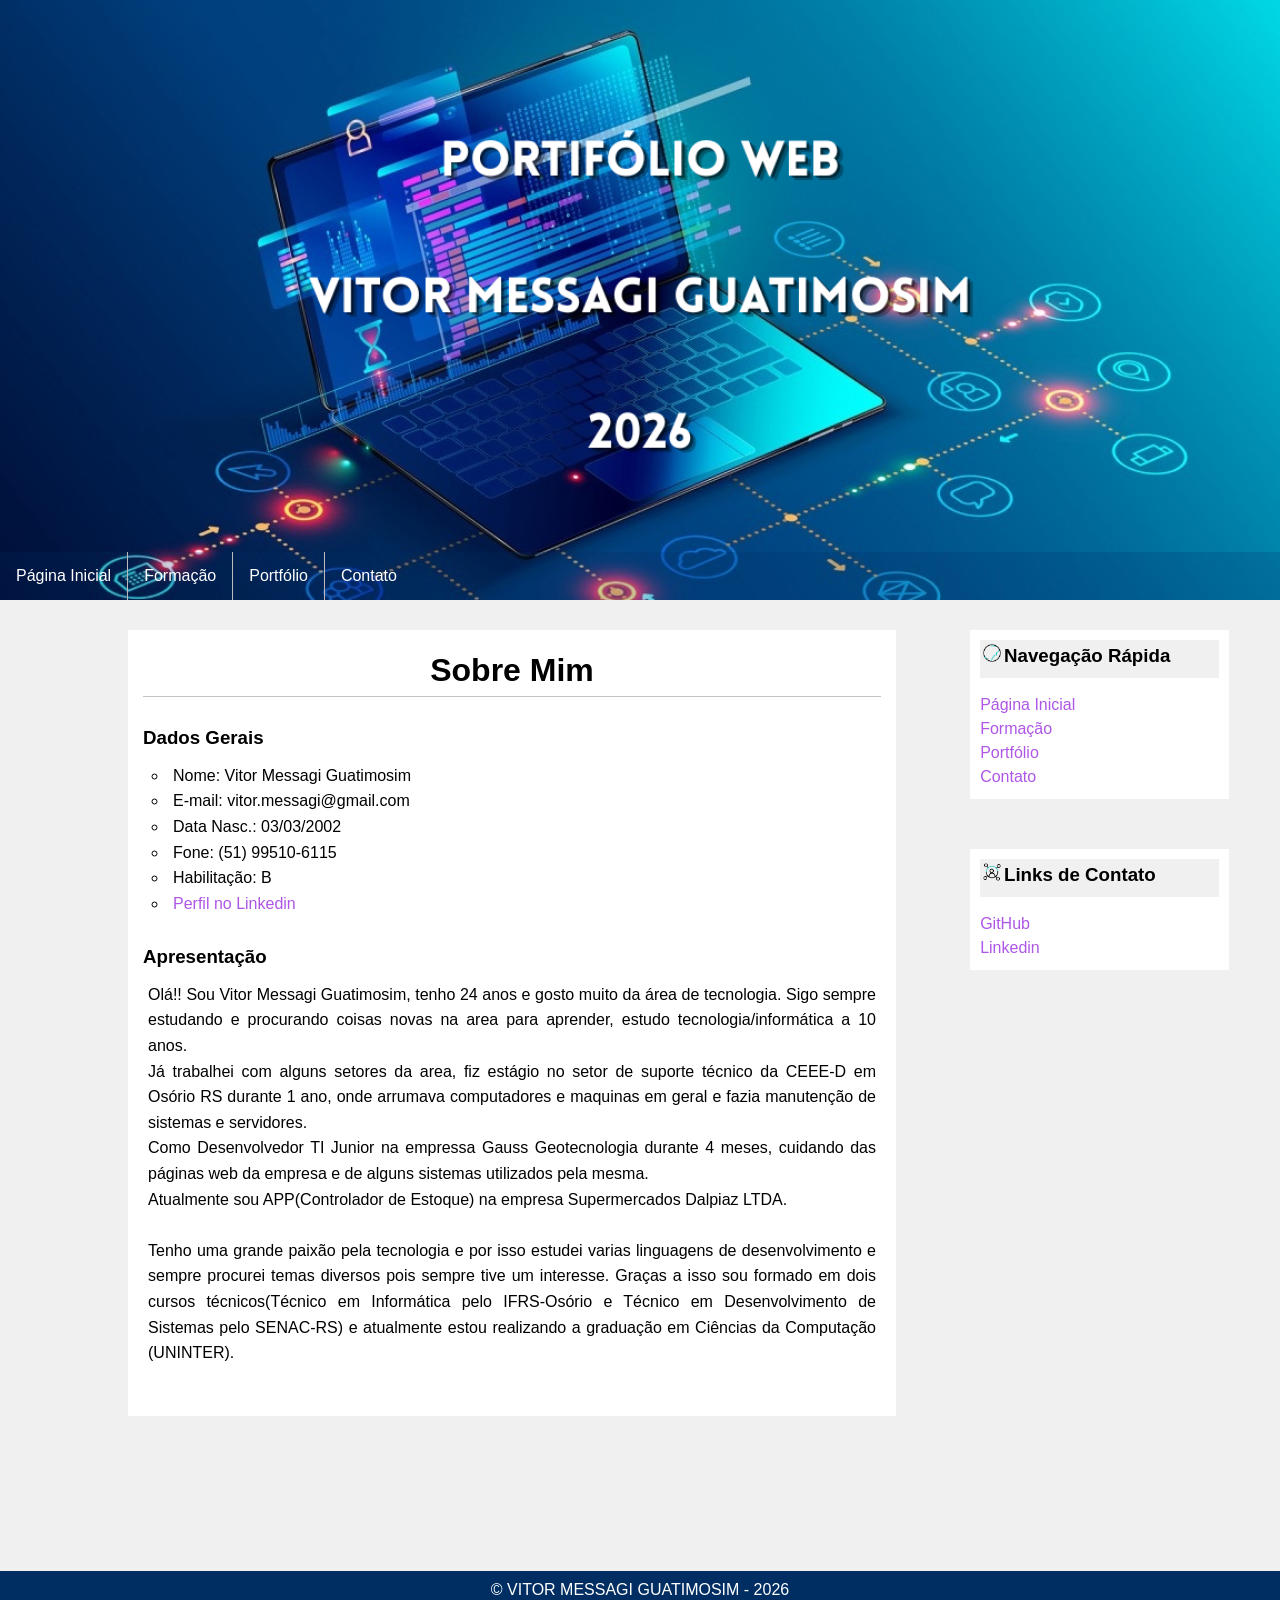
<file: index.html>
<!DOCTYPE html>
<html lang="pt-br">
<head>
    <meta charset="UTF-8">
    <meta name="viewport" content="width=device-width, initial-scale=1.0">
    <title>Portfolio WEB</title>

    <link rel="stylesheet" href="Css/style.css">    
    <script src="Js/script.js"></script>
</head>
<body id="topo" onscroll="desceu()">
    <header>
        <div class="header-content">
            <div class="navbar">
                <ul>
                    <li class="dropdown">
                        <a href="index.html">Página Inicial</a>
                        <div class="dropdown-content">
                            <a href="index.html#sobre-mim-text">Sobre Mim</a>
                        </div>
                    </li>
                    <li class="dropdown">
                        <a href="formacao.html">Formação</a>
                        <div class="dropdown-content">
                            <a href="formacao.html#formacao-text">Formação Acadêmica</a>
                            <a href="formacao.html#conhecimentos-text">Conhecimentos</a>
                            <a href="formacao.html#curso-extra-text">Cursos Extras</a>
                        </div>
                    </li>
                    <li class="dropdown">
                        <a href="portfolio.html">Portfólio</a>
                        <div class="dropdown-content">
                            <a href="portfolio.html#web-text">Desenvolvimento WEB</a>
                            <a href="portfolio.html#arduino-text">Arduino</a>
                            <a href="portfolio.html#java-text">Desenvolvimento Java</a>
                            <a href="portfolio.html#python-text">Desenvolvimento Pyhton</a>
                        </div>
                    </li>
                    <li class="dropdown">
                        <a href="contato.html">Contato</a>
                        <div class="dropdown-content">
                            <a href="contato.html#form-text">Entre em Contato</a>
                        </div>
                    </li>
                </ul>
            </div>
        </div>
    </header>

    <div class="volta-topo">
        <a href="#topo" id="botao-volta"><img src="Images/Icons/seta-semfundo.png" title="Voltar ao Topo" id="volta-img"></a>
    </div>

    <div class="page-wrapper">
        <div class="content">
            <div class="content-text"> 
                <h1>Sobre Mim</h1>        
                <div>
                    <br><h3>Dados Gerais</h3>
                    <ul>
                        <li><p>Nome: Vitor Messagi Guatimosim</p></li>
                        <li><p>E-mail: vitor.messagi@gmail.com</p></li>
                        <li><p>Data Nasc.: 03/03/2002</p></li>
                        <li><p>Fone: (51) 99510-6115</p></li>
                        <li><p>Habilitação: B</p></li>
                        <li><p><a href="https://www.linkedin.com/in/vitor-messagi-guatimosim/" target="_blank">Perfil no Linkedin</a></p></li>
                    </ul>

                    <br><h3 id="sobre-mim-text">Apresentação</h3>
                    <p>
                        Olá!! Sou Vitor Messagi Guatimosim, tenho 24 anos e gosto muito da área de tecnologia. Sigo sempre estudando e procurando coisas novas na area para aprender, estudo tecnologia/informática a 10 anos.
                        <br>Já trabalhei com alguns setores da area, fiz estágio no setor de suporte técnico da CEEE-D em Osório RS durante 1 ano, 
                        onde arrumava computadores e maquinas em geral e fazia manutenção de sistemas e servidores.
                        <br> Como Desenvolvedor TI Junior na empressa Gauss Geotecnologia durante 4 meses, cuidando das páginas web da empresa e de alguns sistemas utilizados pela mesma.
                        <br>Atualmente sou APP(Controlador de Estoque) na empresa Supermercados Dalpiaz LTDA.

                        <br><br>
                        Tenho uma grande paixão pela tecnologia e por isso estudei varias linguagens de desenvolvimento e sempre procurei temas diversos pois sempre tive um interesse.
                        Graças a isso sou formado em dois cursos técnicos(Técnico em Informática pelo IFRS-Osório e Técnico em Desenvolvimento de Sistemas pelo SENAC-RS) e 
                        atualmente estou realizando a graduação em Ciências da Computação (UNINTER).
                    </p>
                </div>
            </div>

            <div class="content-right">
                <div class="nav-rapida">
                    <div class="titulo-nav"><img src="Images/Icons/icon-navegacao.gif" class="icon-social"><h3>Navegação Rápida</h3></div>
                    <a href="index.html">Página Inicial</a><br>
                    <a href="formacao.html">Formação</a><br>
                    <a href="portfolio.html">Portfólio</a><br>
                    <a href="contato.html">Contato</a><br>
                </div>            

                <div class="nav-rapida">                    
                    <div class="titulo-nav"><img src="Images/Icons/social-media.gif" class="icon-social"> <h3>Links de Contato</h3> </div>
                    <a href="https://github.com/VitorGuatimosim" target="_blank">GitHub</a><br>
                    <a href="https://www.linkedin.com/in/vitor-messagi-guatimosim/" target="_blank">Linkedin</a><br>
                </div>            
            </div>
        </div>
    </div>
        
    <footer>
        <p>&copy; VITOR MESSAGI GUATIMOSIM - 2026</p>
    </footer>
</body>
</html>
</file>
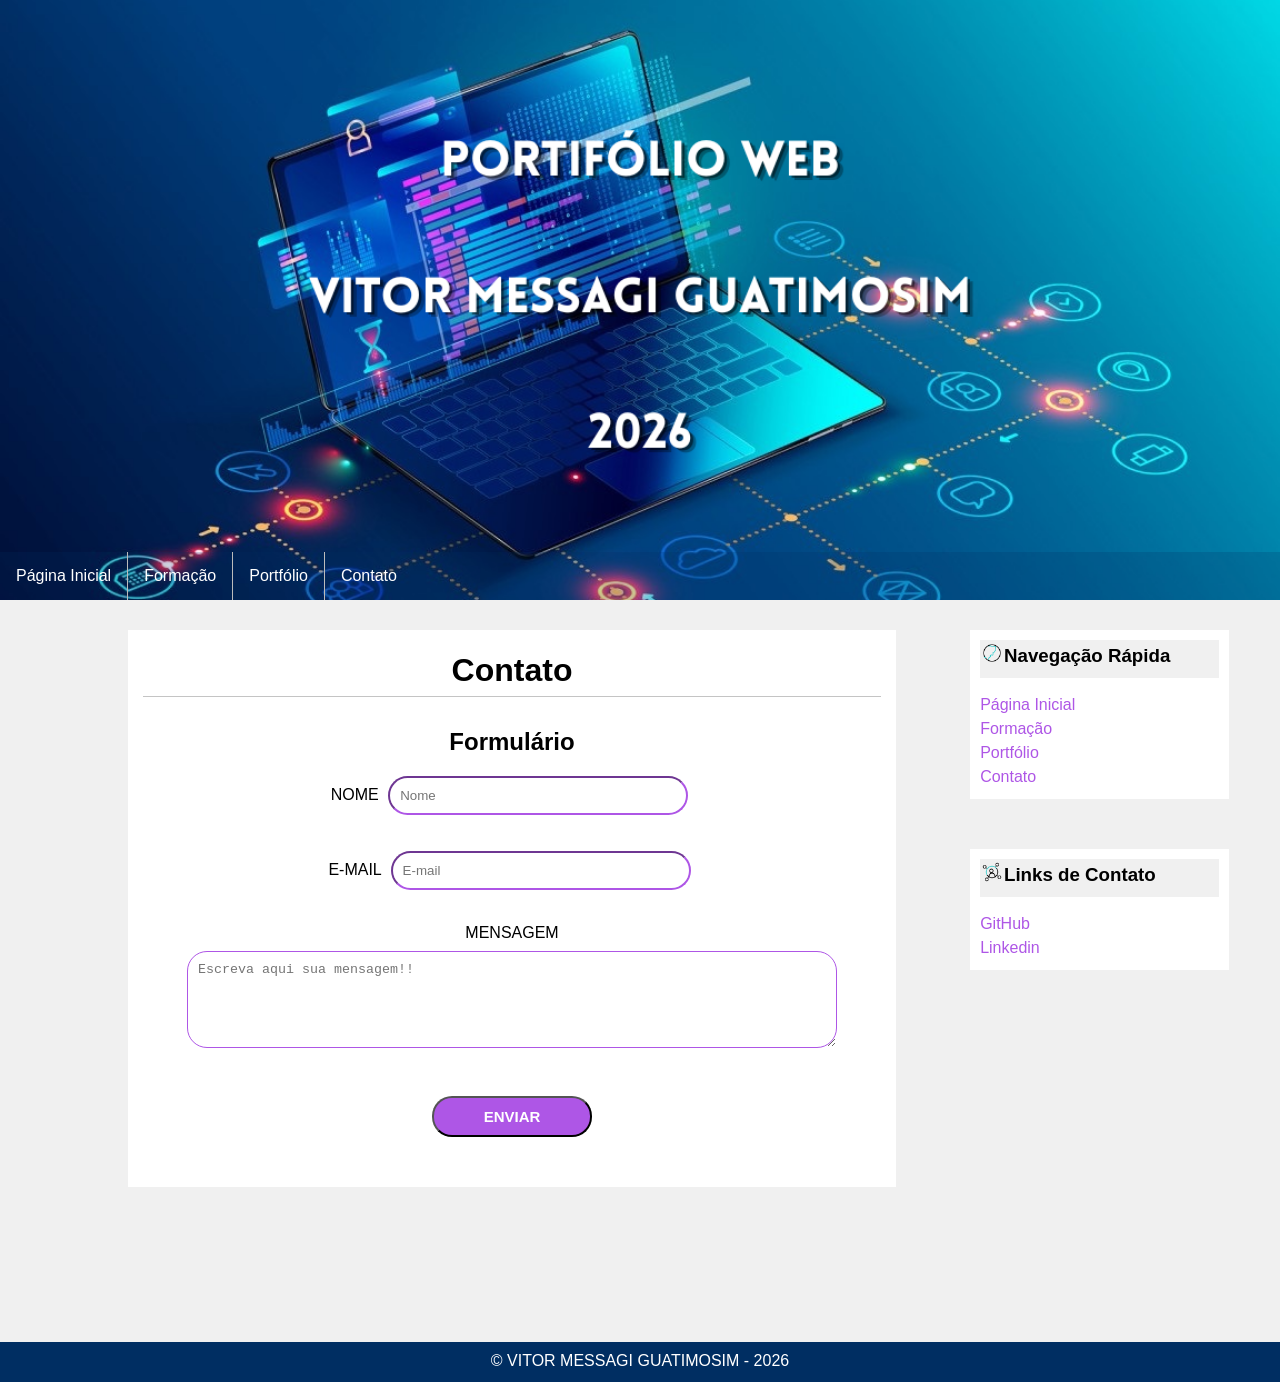
<file: contato.html>
<!DOCTYPE html>
<html lang="pt-br">
<head>
    <meta charset="UTF-8">
    <meta name="viewport" content="width=device-width, initial-scale=1.0">
    <title>Portfolio WEB</title>

    <link rel="stylesheet" href="Css/style.css">
    <script src="Js/script.js"></script>

</head>
<body id="topo" onscroll="desceu()">
    <header>
        <div class="header-content">
            <div class="navbar">
                <ul>
                    <li class="dropdown">
                        <a href="index.html">Página Inicial</a>
                        <div class="dropdown-content">
                            <a href="index.html#sobre-mim-text">Sobre Mim</a>
                        </div>
                    </li>
                    <li class="dropdown">
                        <a href="formacao.html">Formação</a>
                        <div class="dropdown-content">
                            <a href="formacao.html#formacao-text">Formação Acadêmica</a>
                            <a href="formacao.html#conhecimentos-text">Conhecimentos</a>
                            <a href="formacao.html#curso-extra-text">Cursos Extras</a>
                        </div>
                    </li>
                    <li class="dropdown">
                        <a href="portfolio.html">Portfólio</a>
                        <div class="dropdown-content">
                            <a href="portfolio.html#web-text">Desenvolvimento WEB</a>
                            <a href="portfolio.html#arduino-text">Arduino</a>
                            <a href="portfolio.html#java-text">Desenvolvimento Java</a>
                            <a href="portfolio.html#python-text">Desenvolvimento Pyhton</a>
                        </div>
                    </li>
                    <li class="dropdown">
                        <a href="contato.html">Contato</a>
                        <div class="dropdown-content">
                            <a href="contato.html#form-text">Entre em Contato</a>
                        </div>
                    </li>
                </ul>
            </div>
        </div>
    </header>

    <div class="volta-topo">
        <a href="#topo" id="botao-volta"><img src="Images/Icons/seta-semfundo.png" title="Voltar ao Topo" id="volta-img"></a>
    </div>

    <div id="teste" class="page-wrapper">
        <div class="content">
            <div class="content-text">
                <h1>Contato</h1>
                <div>
                    <br><h2 id="form-text">Formulário</h2>
                    <form action="#" method="POST" onsubmit="enviarMensagem(); return false">
                        <label for="nome">NOME
                            <input type="text" id="nome" name="nome" placeholder="Nome" REQUIRED>
                        </label><br><br>                        
                        
                        <label for="email">E-MAIL
                            <input type="email" id="email" name="email" placeholder="E-mail" REQUIRED>
                        </label><br><br>

                        <label for="mensagem">MENSAGEM</label> <br>
                            <textarea type="text" id="mensagem" name="mensagem" rows="5" cols="80" placeholder="Escreva aqui sua mensagem!!" REQUIRED></textarea>
                                               
                        <br>                                               

                        <button title="Enviar">ENVIAR</button>
                    </form>

                    <div id="modal-form" class="modal">
                        <div class="modal-content">
                            <div class="modal-header">
                                <span class="btn-fechar" onclick="fecharModal()" title="Fechar">&times;</span>
                                <h2>MENSAGEM ENVIADA</h2>
                            </div>
                            <div class="modal-body">
                                <p>Sua mensagem foi enviada com sucesso!</p>
                            </div>
                        </div>
                    </div>
                </div>
            </div>

            <div class="content-right">
                <div class="nav-rapida">
                    <div class="titulo-nav"><img src="Images/Icons/icon-navegacao.gif" class="icon-social"><h3>Navegação Rápida</h3></div>
                    <a href="index.html">Página Inicial</a><br>
                    <a href="formacao.html">Formação</a><br>
                    <a href="portfolio.html">Portfólio</a><br>
                    <a href="contato.html">Contato</a><br>
                </div>            

                <div class="nav-rapida">
                    <div class="titulo-nav"><img src="Images/Icons/social-media.gif" class="icon-social"><h3>Links de Contato</h3></div>
                    <a href="https://github.com/VitorGuatimosim" target="_blank">GitHub</a><br>
                    <a href="https://www.linkedin.com/in/vitor-messagi-guatimosim/" target="_blank">Linkedin</a><br>
                </div>            
            </div>
        </div>
    </div>

    <footer>
        <p>&copy; VITOR MESSAGI GUATIMOSIM - 2026</p>
    </footer>

</body>
</html>
</file>
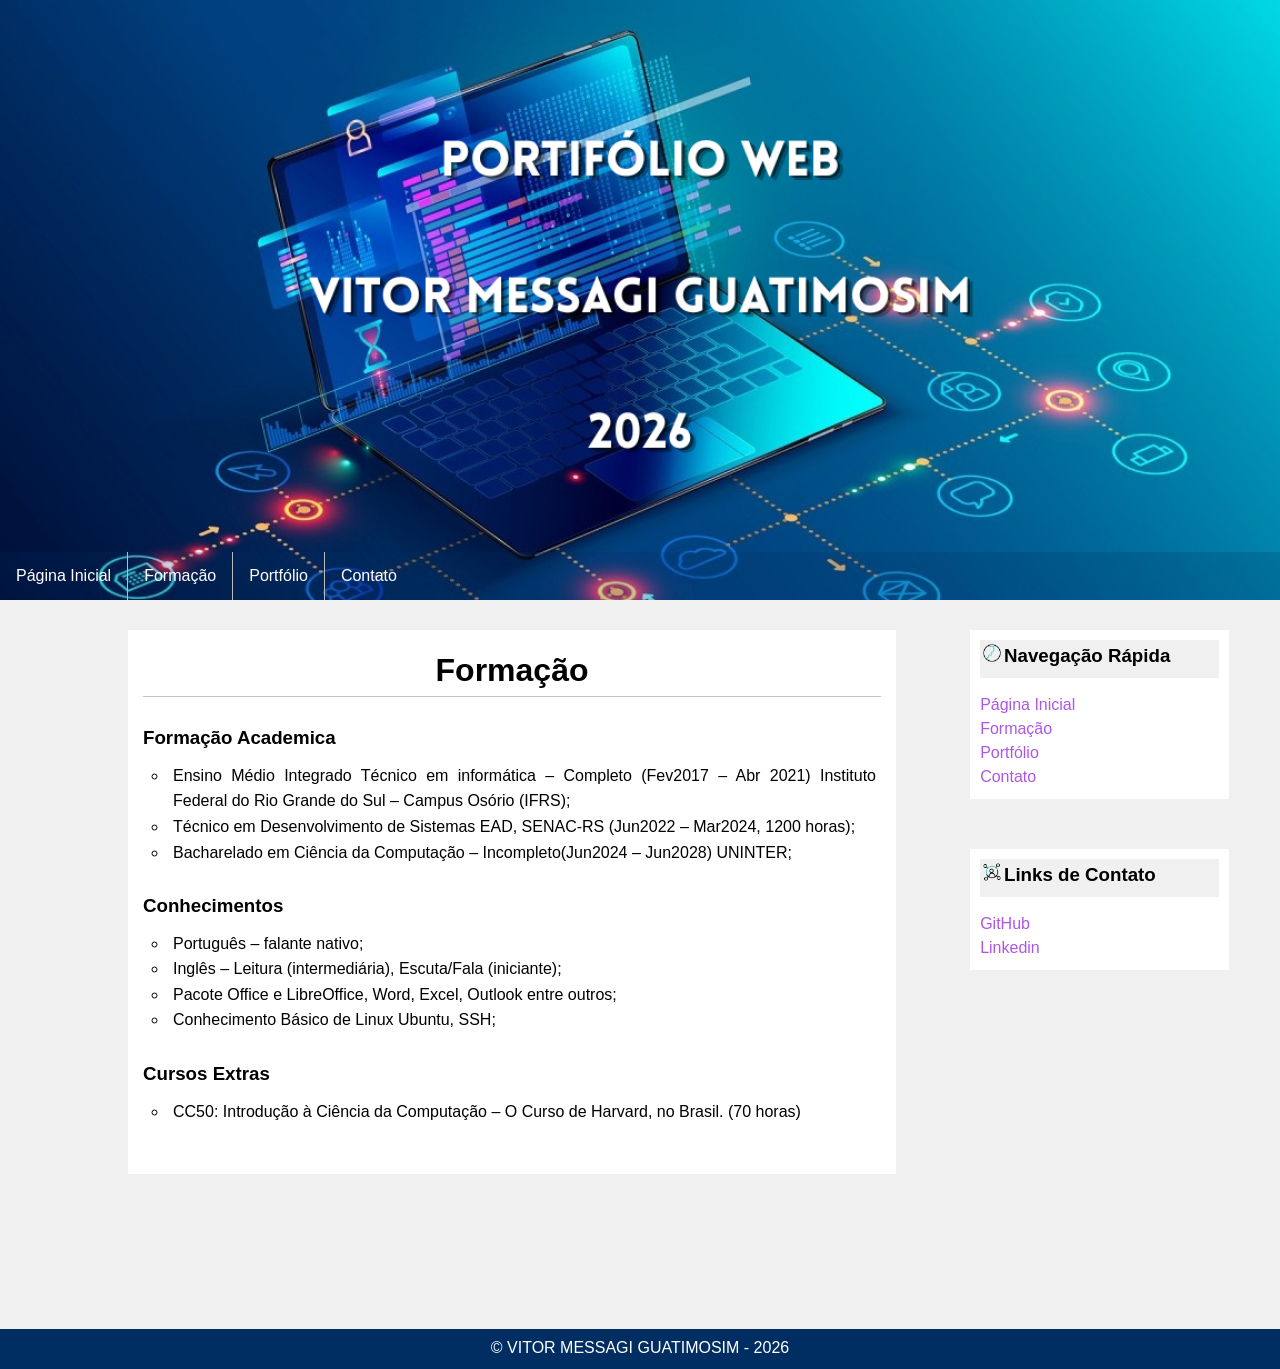
<file: formacao.html>
<!DOCTYPE html>
<html lang="pt-br">
<head>
    <meta charset="UTF-8">
    <meta name="viewport" content="width=device-width, initial-scale=1.0">
    <title>Portfolio WEB</title>

    <link rel="stylesheet" href="Css/style.css">    
    <script src="Js/script.js"></script>
</head>
<body id="topo" onscroll="desceu()">
    <header>
        <div class="header-content">
            <div class="navbar">
                <ul>
                    <li class="dropdown">
                        <a href="index.html">Página Inicial</a>
                        <div class="dropdown-content">
                            <a href="index.html#sobre-mim-text">Sobre Mim</a>
                        </div>
                    </li>
                    <li class="dropdown">
                        <a href="formacao.html">Formação</a>
                        <div class="dropdown-content">
                            <a href="formacao.html#formacao-text">Formação Acadêmica</a>
                            <a href="formacao.html#conhecimentos-text">Conhecimentos</a>
                            <a href="formacao.html#curso-extra-text">Cursos Extras</a>
                        </div>
                    </li>
                    <li class="dropdown">
                        <a href="portfolio.html">Portfólio</a>
                        <div class="dropdown-content">
                            <a href="portfolio.html#web-text">Desenvolvimento WEB</a>
                            <a href="portfolio.html#arduino-text">Arduino</a>
                            <a href="portfolio.html#java-text">Desenvolvimento Java</a>
                            <a href="portfolio.html#python-text">Desenvolvimento Pyhton</a>
                        </div>
                    </li>
                    <li class="dropdown">
                        <a href="contato.html">Contato</a>
                        <div class="dropdown-content">
                            <a href="contato.html#form-text">Entre em Contato</a>
                        </div>
                    </li>
                </ul>
            </div>
        </div>
    </header>

    <div class="volta-topo">
        <a href="#topo" id="botao-volta"><img src="Images/Icons/seta-semfundo.png" title="Voltar ao Topo" id="volta-img"></a>
    </div>

    <div class="page-wrapper">
        <div class="content">
            <div class="content-text">
                <h1>Formação</h1>
                <div>
                    <br><h3 id="formacao-text">Formação Academica</h3>
                    <ul>
                        <li><p>Ensino Médio Integrado Técnico em informática – Completo (Fev2017 – Abr 2021) Instituto Federal do Rio Grande do Sul – Campus Osório (IFRS);</p></li>
                        <li><p>Técnico em Desenvolvimento de Sistemas EAD, SENAC-RS (Jun2022 – Mar2024, 1200 horas);</p></li>
                        <li><p>Bacharelado em Ciência da Computação – Incompleto(Jun2024 – Jun2028) UNINTER;</p></li>
                    </ul>

                    <br><h3 id="conhecimentos-text">Conhecimentos</h3>
                    <ul>
                        <li><p>Português – falante nativo;</p></li>
                        <li><p>Inglês – Leitura (intermediária), Escuta/Fala (iniciante);</p></li>
                        <li><p>Pacote Office e LibreOffice, Word, Excel, Outlook entre outros;</p></li>
                        <li><p>Conhecimento Básico de Linux Ubuntu, SSH;</p></li>
                    </ul>

                    <br><h3 id="curso-extra-text">Cursos Extras</h3>
                    <ul>
                        <li><p>CC50: Introdução à Ciência da Computação – O Curso de Harvard, no Brasil. (70 horas)</p></li>
                    </ul>
                </div>
            </div>

            <div class="content-right">
                <div class="nav-rapida">
                    <div class="titulo-nav"><img src="Images/Icons/icon-navegacao.gif" class="icon-social"><h3>Navegação Rápida</h3></div>
                    <a href="index.html">Página Inicial</a><br>
                    <a href="formacao.html">Formação</a><br>
                    <a href="portfolio.html">Portfólio</a><br>
                    <a href="contato.html">Contato</a><br>
                </div>            

                <div class="nav-rapida">
                    <div class="titulo-nav"><img src="Images/Icons/social-media.gif" class="icon-social"> <h3>Links de Contato</h3> </div>
                    <a href="https://github.com/VitorGuatimosim" target="_blank">GitHub</a><br>
                    <a href="https://www.linkedin.com/in/vitor-messagi-guatimosim/" target="_blank">Linkedin</a><br>
                </div>            
            </div>
        </div>
    </div>
    
    <footer>
        <p>&copy; VITOR MESSAGI GUATIMOSIM - 2026</p>
    </footer>
</body>
</html>
</file>
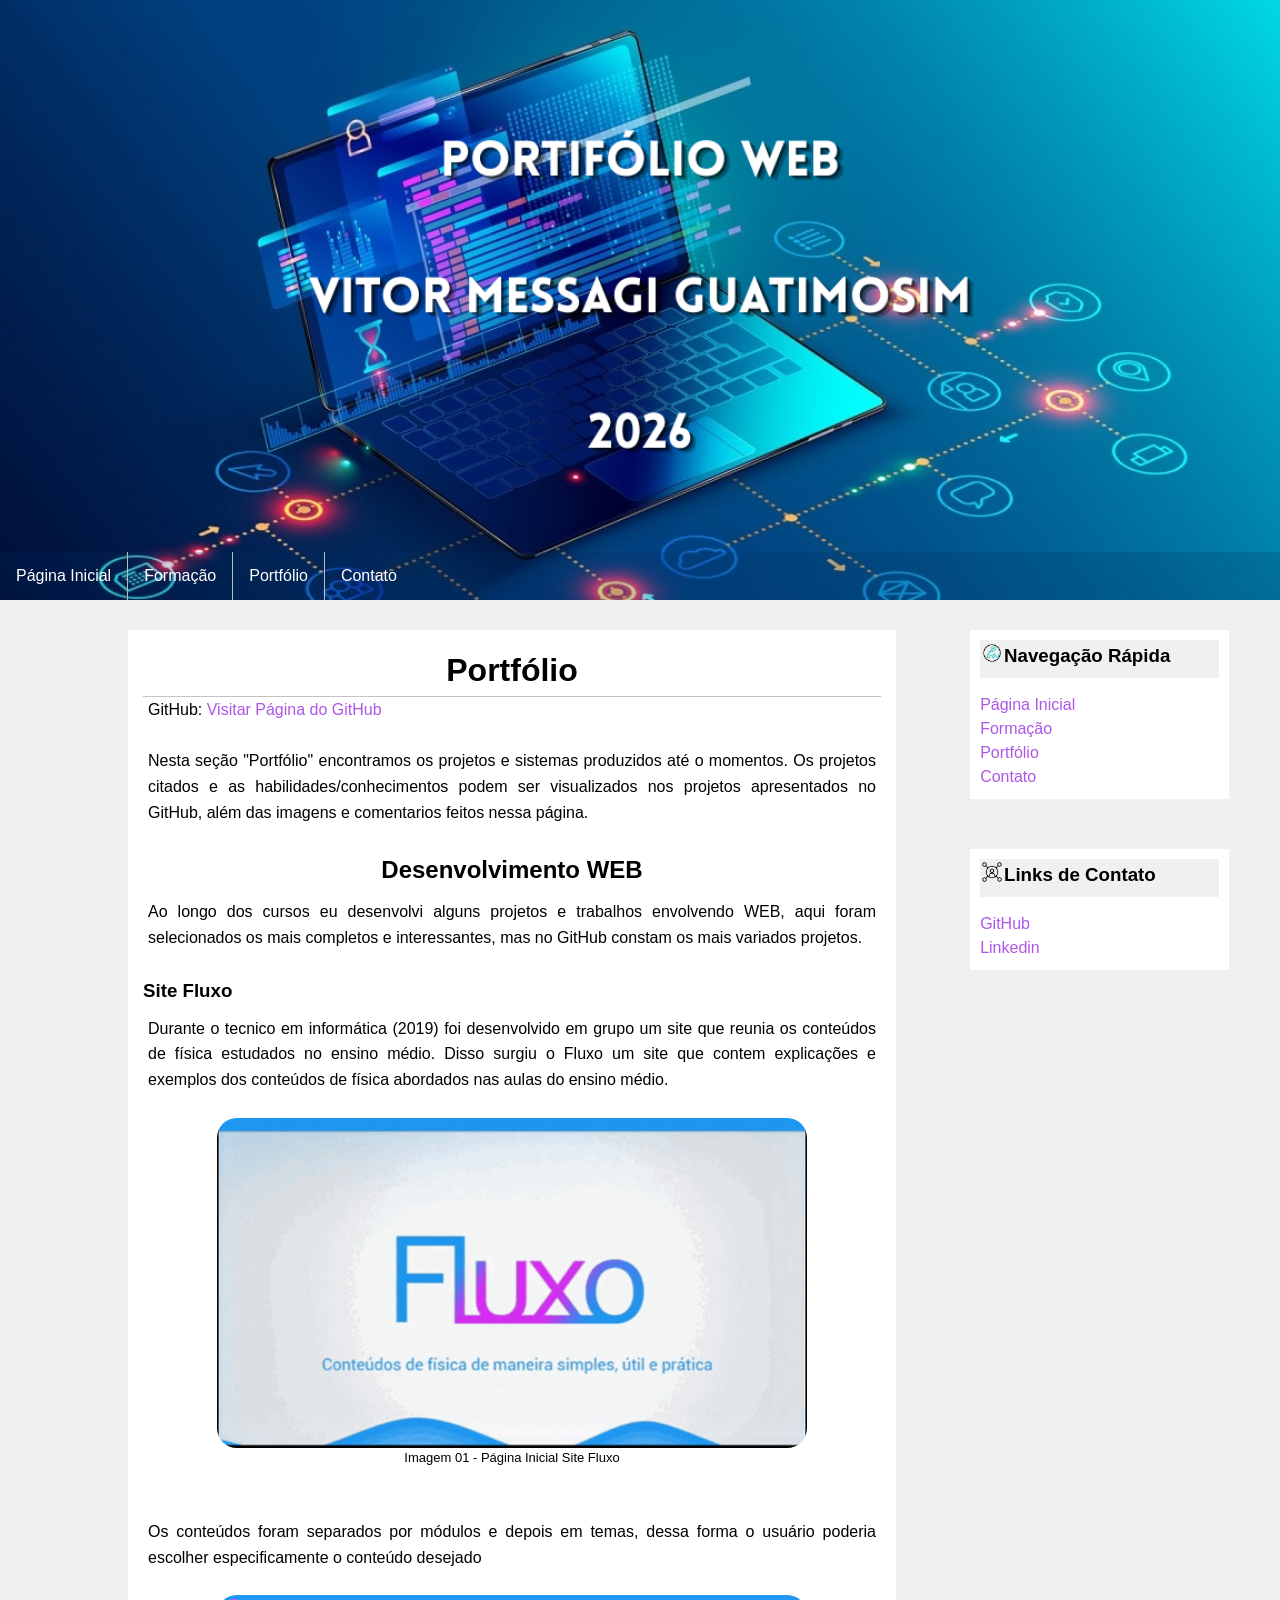
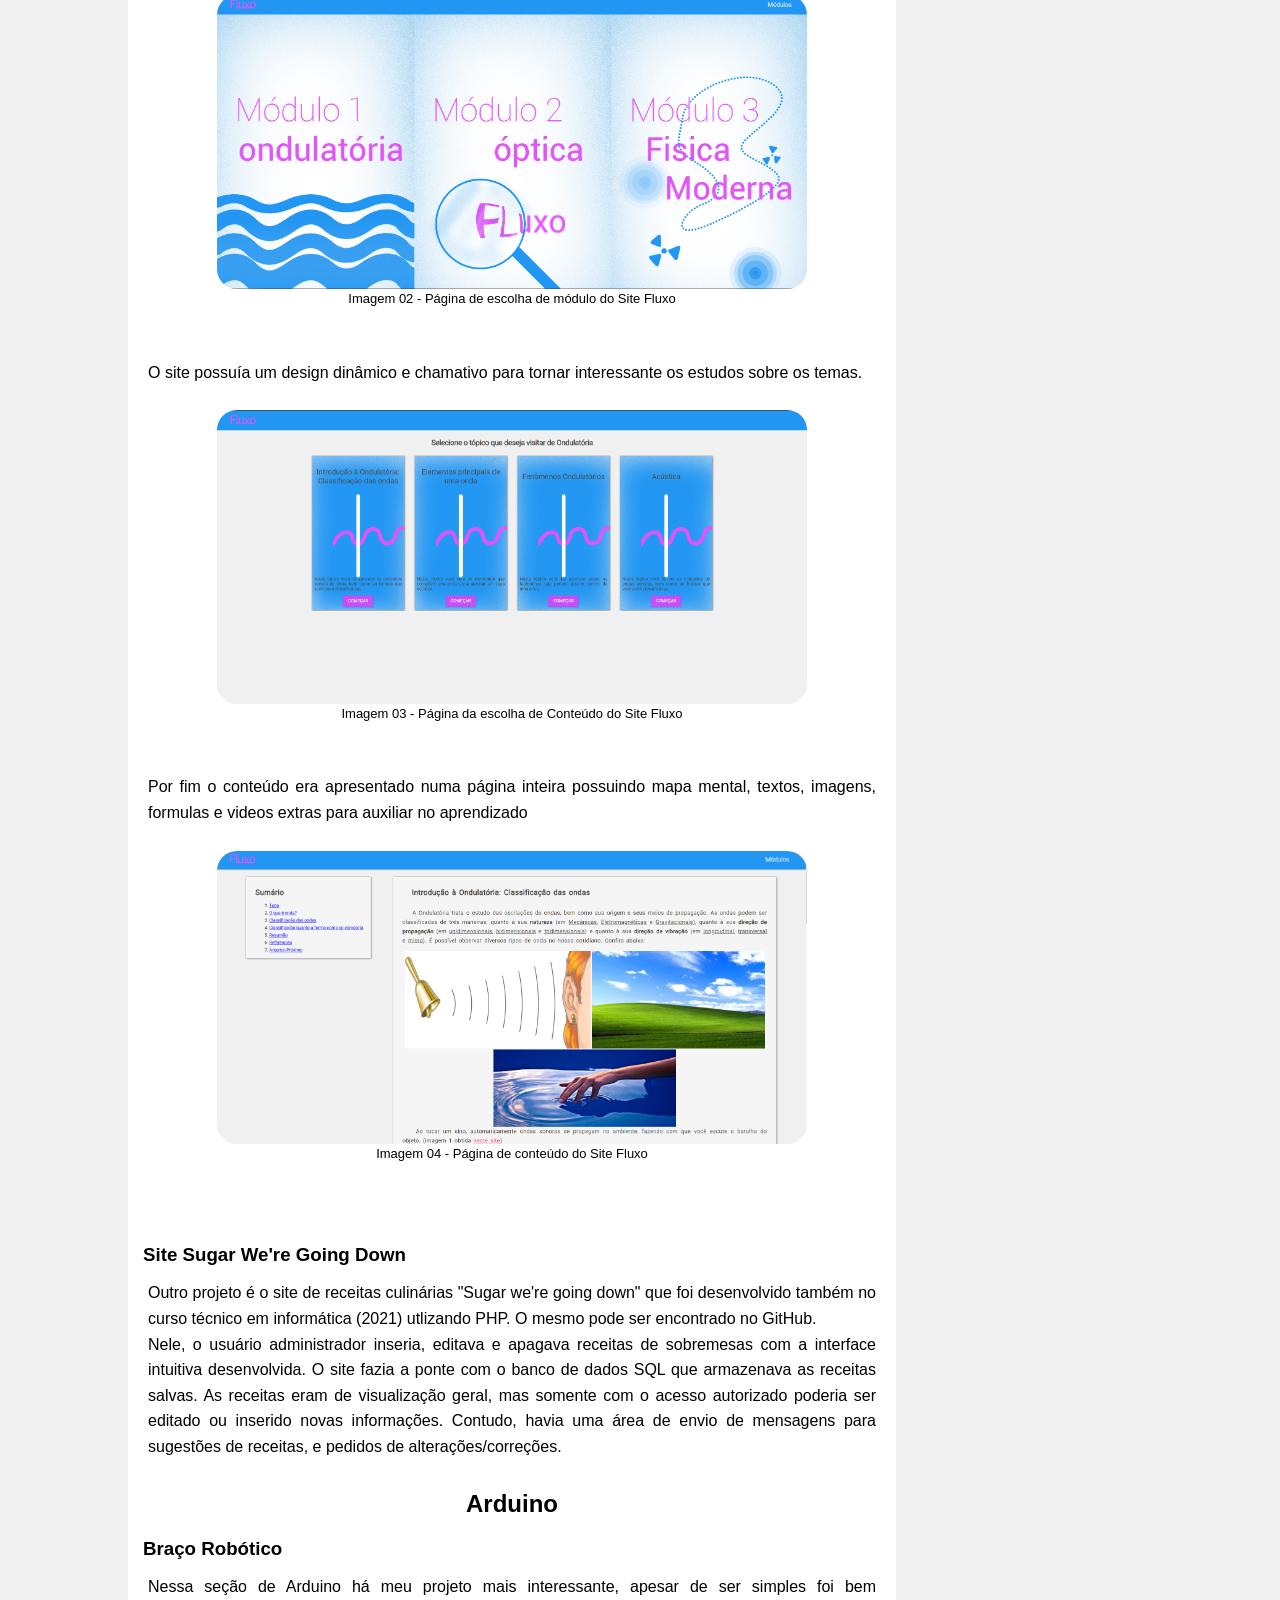
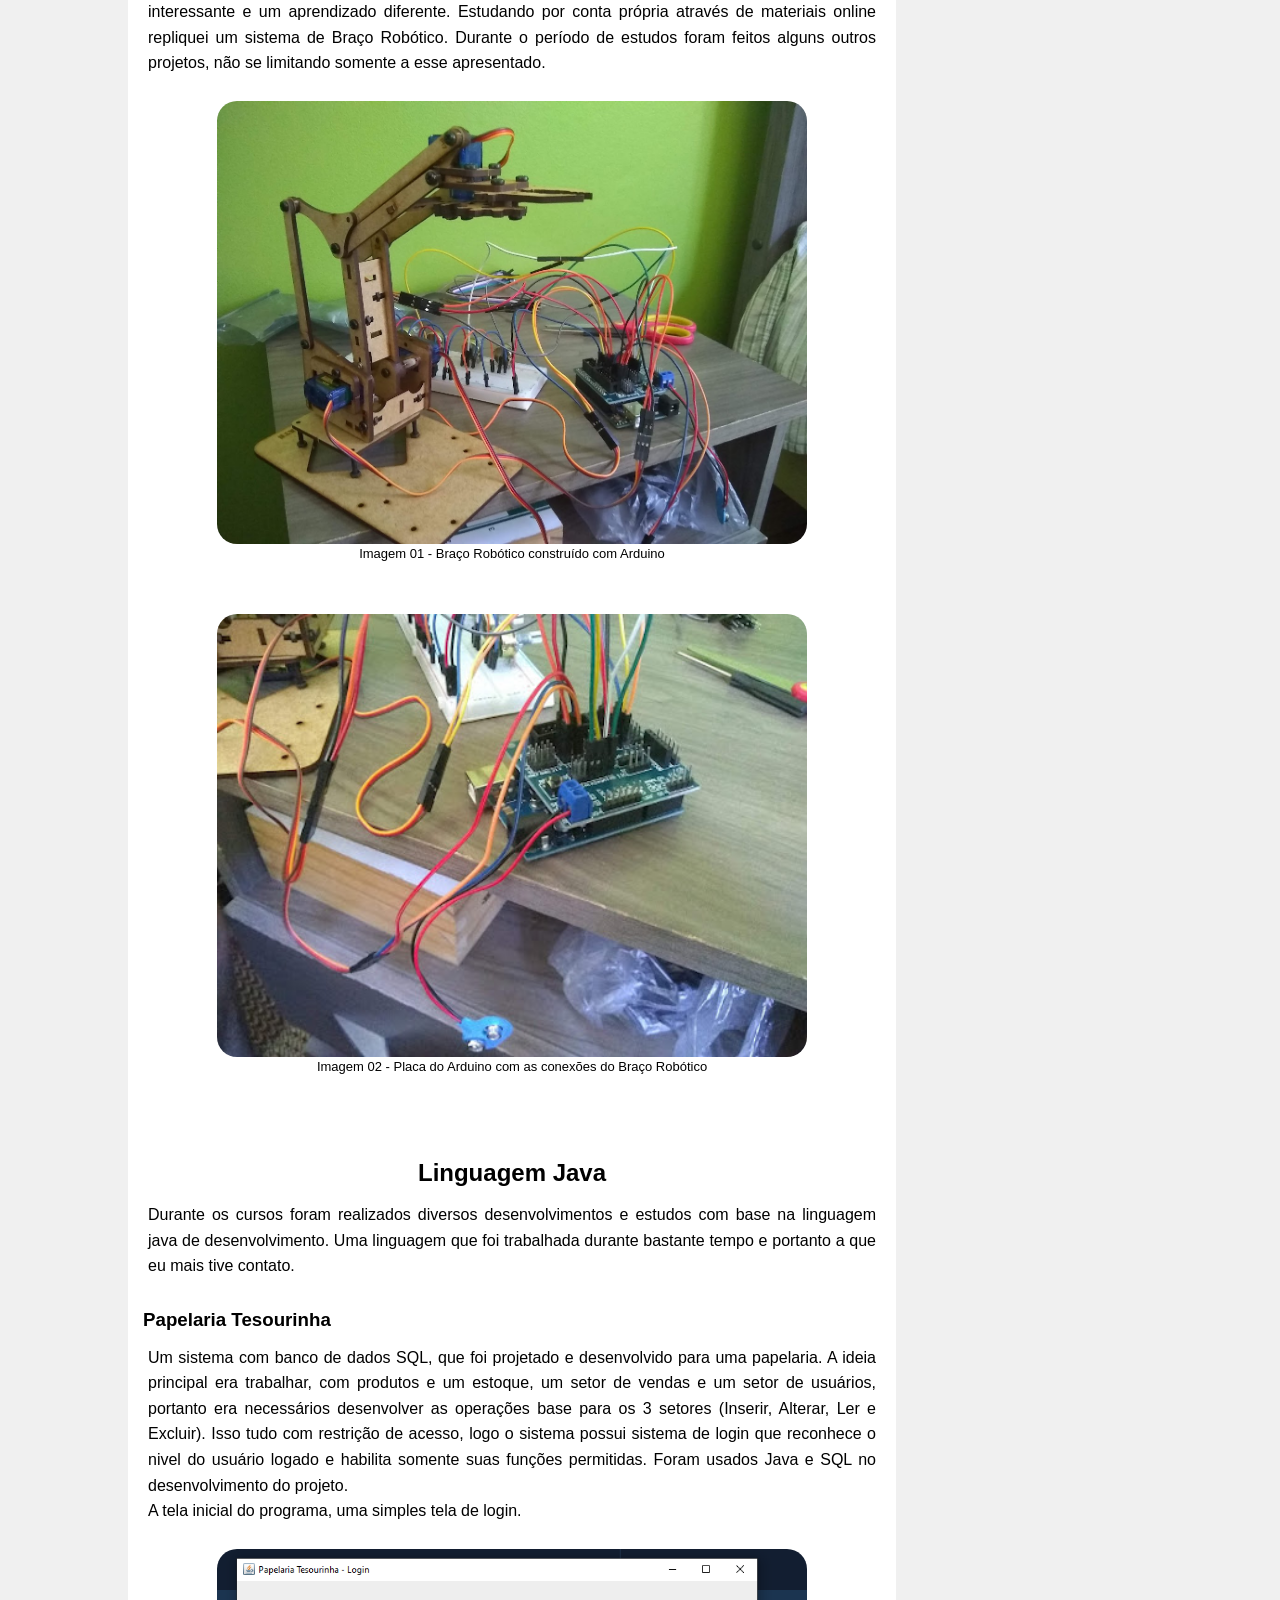
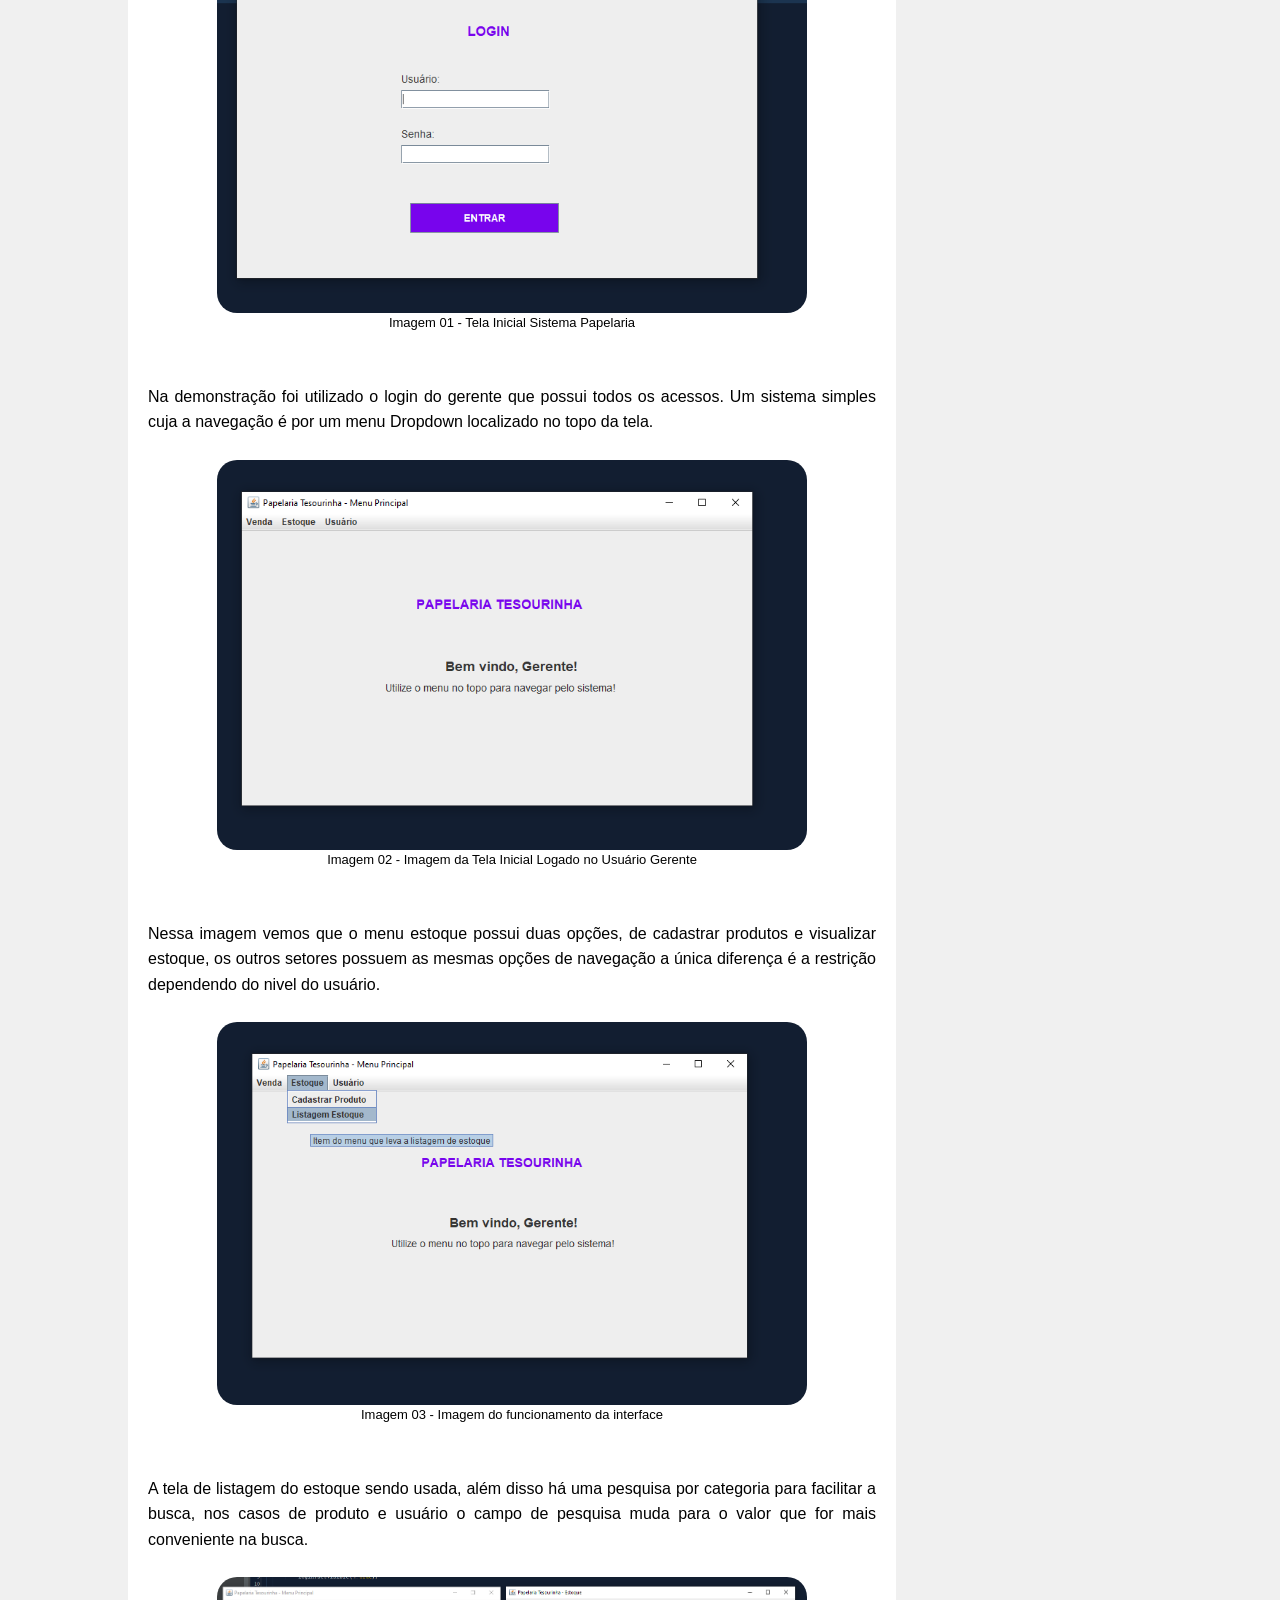
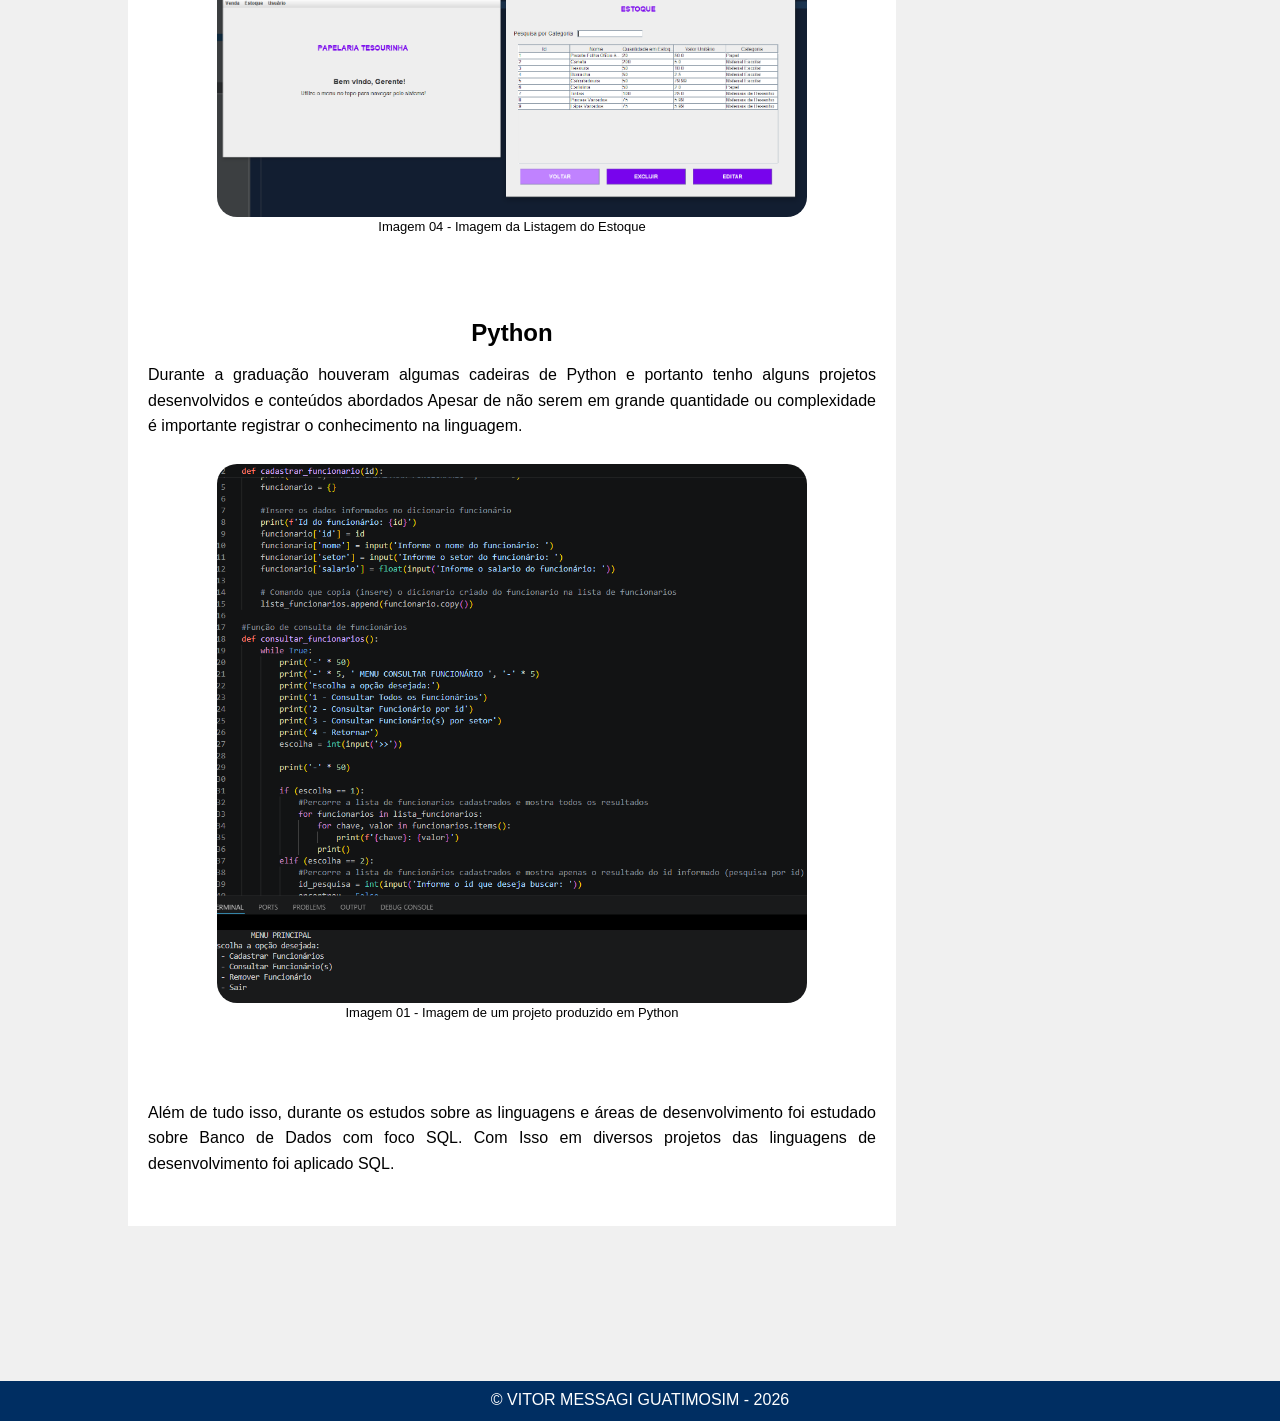
<file: portfolio.html>
<!DOCTYPE html>
<html lang="pt-br">
<head>
    <meta charset="UTF-8">
    <meta name="viewport" content="width=device-width, initial-scale=1.0">
    <title>Portfolio WEB</title>

    <link rel="stylesheet" href="Css/style.css">
    <script src="Js/script.js"></script>
</head>
<body id ="topo" onscroll="desceu()">
    <header>
        <div class="header-content">
            <div class="navbar">
                <ul>
                    <li class="dropdown">
                        <a href="index.html">Página Inicial</a>
                        <div class="dropdown-content">
                            <a href="index.html#sobre-mim-text">Sobre Mim</a>
                        </div>
                    </li>
                    <li class="dropdown">
                        <a href="formacao.html">Formação</a>
                        <div class="dropdown-content">
                            <a href="formacao.html#formacao-text">Formação Acadêmica</a>
                            <a href="formacao.html#conhecimentos-text">Conhecimentos</a>
                            <a href="formacao.html#curso-extra-text">Cursos Extras</a>
                        </div>
                    </li>
                    <li class="dropdown">
                        <a href="portfolio.html">Portfólio</a>
                        <div class="dropdown-content">
                            <a href="portfolio.html#web-text">Desenvolvimento WEB</a>
                            <a href="portfolio.html#arduino-text">Arduino</a>
                            <a href="portfolio.html#java-text">Desenvolvimento Java</a>
                            <a href="portfolio.html#python-text">Desenvolvimento Pyhton</a>
                        </div>
                    </li>
                    <li class="dropdown">
                        <a href="contato.html">Contato</a>
                        <div class="dropdown-content">
                            <a href="contato.html#form-text">Entre em Contato</a>
                        </div>
                    </li>
                </ul>
            </div>
        </div>
    </header>

    <div class="volta-topo">
        <a href="#topo" id="botao-volta"><img src="Images/Icons/seta-semfundo.png" title="Voltar ao Topo" id="volta-img"></a>
    </div>

    <div class="page-wrapper">
        <div class="content">
            <div class="content-text">
                <h1>Portfólio</h1>
                <p>GitHub: <a href="https://github.com/VitorGuatimosim" target="_blank">Visitar Página do GitHub</a></p><br>
                <p>
                    Nesta seção "Portfólio" encontramos os projetos e sistemas produzidos até o momentos.
                    Os projetos citados e as habilidades/conhecimentos podem ser visualizados nos projetos apresentados no GitHub, além das imagens e comentarios feitos nessa página.
                </p>

                <div>
                    <br><h2 id="web-text">Desenvolvimento WEB</h2>
                    <p> 
                        Ao longo dos cursos eu desenvolvi alguns projetos e trabalhos envolvendo WEB, aqui foram selecionados os mais completos e interessantes, mas no GitHub constam
                        os mais variados projetos.
                    </p>
                    <br>
                    <h3>Site Fluxo</h3>

                    <p>
                        Durante o tecnico em informática (2019) foi desenvolvido em grupo um site que reunia os conteúdos de física estudados no ensino médio. Disso surgiu o Fluxo
                        um site que contem explicações e exemplos dos conteúdos de física abordados nas aulas do ensino médio.
                    </p>
                    <div class="img-legenda">
                        <img src="Images/exemplo_fluxo_portfolio.gif" alt="GIF da página home do site fluxo" title="Página Inicial do Site Fluxo">
                        <p class="legenda">Imagem 01 - Página Inicial Site Fluxo</p>
                    </div>
                    
                    
                    <p>Os conteúdos foram separados por módulos e depois em temas, dessa forma o usuário poderia escolher especificamente o conteúdo desejado</p>
                    <div class="img-legenda">
                        <img src="Images/exemplo_fluxo_portfolio02.png" alt="Imagem da página de escolha de modulo do site fluxo" title="Página seleção de Módulos">
                        <p class="legenda">Imagem 02 - Página de escolha de módulo do Site Fluxo</p>
                    </div>

                    <p>O site possuía um design dinâmico e chamativo para tornar interessante os estudos sobre os temas.</p>
                    <div class="img-legenda">
                        <img src="Images/exemplo_fluxo_portfolio03.png" alt="Imagem da página de escolha de conteudo do site fluxo" title="Página seleção conteúdo">
                        <p class="legenda">Imagem 03 - Página da escolha de Conteúdo do Site Fluxo</p>
                    </div>
                
                    <p>Por fim o conteúdo era apresentado numa página inteira possuindo mapa mental, textos, imagens, formulas e videos extras para auxiliar no aprendizado</p>
                    <div class="img-legenda">
                        <img src="Images/exemplo_fluxo_portfolio04.png" alt="Imagem da página de conteudo do site fluxo" title="Página de conteúdo">
                        <p class="legenda">Imagem 04 - Página de conteúdo do Site Fluxo</p>
                    </div>

                <br><h3>Site Sugar We're Going Down</h3>
                <p>
                    Outro projeto é o site de receitas culinárias "Sugar we're going down" que foi desenvolvido também no curso técnico em informática (2021) utlizando PHP.
                    O mesmo pode ser encontrado no GitHub.
                    <br>
                    Nele, o usuário administrador inseria, editava e apagava receitas de sobremesas com a interface intuitiva desenvolvida. O site fazia a ponte com o banco de dados SQL
                    que armazenava as receitas salvas. As receitas eram de visualização geral, mas somente com o acesso autorizado poderia ser editado ou inserido novas informações.
                    Contudo, havia uma área de envio de mensagens para sugestões de receitas, e pedidos de alterações/correções.
                </p>
                </div>

                <div>
                    <br><h2 id="arduino-text">Arduino</h2>

                    <h3>Braço Robótico</h3>

                    <p>Nessa seção de Arduino há meu projeto mais interessante, apesar de ser simples foi bem interessante e um aprendizado diferente. Estudando por conta própria através
                        de materiais online repliquei um sistema de Braço Robótico. Durante o período de estudos foram feitos alguns outros projetos, não se limitando somente a esse apresentado.
                    </p>

                    <div class="img-legenda">
                        <img src="Images/exemplo_arduino01.png" alt="Imagem 01 do braço robótico construído com Arduino" title="Imagem do Braço robótico montado">
                        <p class="legenda">Imagem 01 - Braço Robótico construído com Arduino</p>
                    </div>
                    
                    <div class="img-legenda">
                        <img src="Images/exemplo_arduino02.png" alt="Imagem 02 mostrando a placa Arduino e suas conexões no braço robótico" title="Imagem da placa Arduino utilizada">
                        <p class="legenda">Imagem 02 - Placa do Arduino com as conexões do Braço Robótico</p>

                    </div>

                    <br><h2 id="java-text">Linguagem Java</h2>
                    <p>Durante os cursos foram realizados diversos desenvolvimentos e estudos com base na linguagem java de desenvolvimento. Uma linguagem que foi trabalhada durante
                        bastante tempo e portanto a que eu mais tive contato.
                    </p>

                    <br><h3>Papelaria Tesourinha</h3>
                    <p>Um sistema com banco de dados SQL, que foi projetado e desenvolvido para uma papelaria. A ideia principal era trabalhar, com produtos e um estoque, um setor de vendas
                        e um setor de usuários, portanto era necessários desenvolver as operações base para os 3 setores (Inserir, Alterar, Ler e Excluir). Isso tudo com restrição de acesso,
                        logo o sistema possui sistema de login que reconhece o nivel do usuário logado e habilita somente suas funções permitidas. Foram usados Java e SQL no desenvolvimento
                        do projeto.
                    </p>

                    <p>A tela inicial do programa, uma simples tela de login.</p>
                    <div class="img-legenda">
                        <img src="Images/exemplo01_java.png" alt="Tela Inicial de Login do Sistema" title="Tela Inicial do Sistema Papelaria">
                        <p class="legenda">Imagem 01 - Tela Inicial Sistema Papelaria</p>
                    </div>
                    
                    <p>Na demonstração foi utilizado o login do gerente que possui todos os acessos. Um sistema simples cuja a navegação é por um menu Dropdown localizado no topo
                        da tela.
                    </p>
                    <div class="img-legenda">
                        <img src="Images/exemplo02_java.png" alt="Imagem da Tela Inicial Logado no Usuário Gerente" title="Tela Inicial Logado no Usuário Gerente">
                        <p class="legenda">Imagem 02 - Imagem da Tela Inicial Logado no Usuário Gerente</p>
                    </div>

                    <p>Nessa imagem vemos que o menu estoque possui duas opções, de cadastrar produtos e visualizar estoque, os outros setores possuem as mesmas opções de navegação
                        a única diferença é a restrição dependendo do nivel do usuário.
                    </p>
                    <div class="img-legenda">
                        <img src="Images/exemplo03_java.png" alt="Imagem do funcionamento da interface" title="Funcionamento da interface">
                        <p class="legenda">Imagem 03 - Imagem do funcionamento da interface</p>
                    </div>
                
                    <p>A tela de listagem do estoque sendo usada, além disso há uma pesquisa por categoria para facilitar a busca, nos casos de produto e usuário o campo de pesquisa
                        muda para o valor que for mais conveniente na busca.
                    </p>
                    <div class="img-legenda">
                        <img src="Images/exemplo04_java.png" alt="Imagem da Listagem do Estoque" title="Listagem do Estoque">
                        <p class="legenda">Imagem 04 - Imagem da Listagem do Estoque</p>
                    </div>

                    <br><h2 id="python-text">Python</h2>
                    <p>Durante a graduação houveram algumas cadeiras de Python e portanto tenho alguns projetos desenvolvidos e conteúdos abordados
                        Apesar de não serem em grande quantidade ou complexidade é importante registrar o conhecimento na linguagem. 
                    </p>

                    <div class="img-legenda">
                        <img src="Images/exemplo_python.png" alt="Imagem representando código e projeto de python" title="Código python de um projeto realizado">
                        <p class="legenda">Imagem 01 - Imagem de um projeto produzido em Python</p>
                    </div>

                    <br><p>Além de tudo isso, durante os estudos sobre as linguagens e áreas de desenvolvimento foi estudado sobre Banco de Dados com foco SQL. Com Isso
                        em diversos projetos das linguagens de desenvolvimento foi aplicado SQL.
                    </p>
                </div>
            </div>

            <div class="content-right">
                <div class="nav-rapida">
                    <div class="titulo-nav"><img src="Images/Icons/icon-navegacao.gif" class="icon-social"><h3>Navegação Rápida</h3></div>
                    <a href="index.html">Página Inicial</a><br>
                    <a href="formacao.html">Formação</a><br>
                    <a href="portfolio.html">Portfólio</a><br>
                    <a href="contato.html">Contato</a><br>
                </div>            

                <div class="nav-rapida">
                    <div class="titulo-nav"><img src="Images/Icons/social-media.gif" class="icon-social"><h3>Links de Contato</h3></div>
                    <a href="https://github.com/VitorGuatimosim" target="_blank">GitHub</a><br>
                    <a href="https://www.linkedin.com/in/vitor-messagi-guatimosim/" target="_blank">Linkedin</a><br>
                </div>            
            </div>
        </div>
    </div>
    
    <footer>
        <p>&copy; VITOR MESSAGI GUATIMOSIM - 2026</p>
    </footer>
</body>
</html>
</file>
<file: Css/style.css>
/* LIMPAR FORMATAÇÃO */

*{
    padding: 0;
    margin: 0;    
    box-sizing: border-box;    
    word-wrap: break-word;
}

/* GENERICOS */

html, body{
    font-size: 16px;
    font-family: 'Trebuchet MS', 'Lucida Sans Unicode', 'Lucida Grande', 'Lucida Sans', Arial, sans-serif;
    background-color: #F0F0F0;
}

h3{
    margin-bottom: 10px;
}

/* HEADER */

header{
    background: no-repeat center/100% url("../Images/header-computação.png");
    background-size: cover;
    width: 100%;
    height: 600px;
    position: relative;
    top: 0px;
}

header .header-content .header-titulo{
    position: absolute;
    top: 150px;
    left: 28%;
}

header .header-content h1{
    text-align: center;    
    font-size: 60px;
    color: white;
}

/* HEADER MENU */

.navbar{
    position: absolute;    
    background-color: rgba(0,46,98,0.2);
    width: 100%;
    bottom: 0;
}

.navbar ul{
    list-style-type: none;
}

.navbar ul li{
    float: left;
    border-right: 1px solid #BBBBBB;
}

.navbar ul li:last-child{
    border-right: none;
}

.navbar ul li a{
    display: block;
    color: white;
    text-align: center;
    padding: 15px 16px;
    text-decoration: none;
}

.navbar ul li a:active{
    background-color: #803fa8;
}

.navbar a:hover, .dropdown:hover{
    background-color: #AE56E6;
}

.dropdown-content {
    display: none;
    position: absolute;
    background-color: #FFFFFF;
    min-width: 160px;
    box-shadow: 0px 8px 16px 0px rgba(0,0,0,0.2);
    z-index: 1;
}

.navbar ul li .dropdown-content a{
    float: none;
    color: black;
    text-decoration: none;
    display: block;
    text-align: left;
    border: 1px solid black;
}

.navbar ul li .dropdown-content a:hover{    
    background-color: #AE56E6;
    color: #FFFFFF;
}

.dropdown:hover .dropdown-content{
    display: block;
}

/* CONTENT */

.page-wrapper{
    margin-bottom: 125px;
}

.content{
    margin: 0 auto;
    width: 100%; 
    overflow: auto;
}

.content-text{
    width: 60%;
    float: left;
    background-color: #FFFFFF;
    text-align: justify;
    padding: 15px;
    line-height: 1.6;
    padding-bottom:50px;
    margin: 30px 3.6%;
    margin-left: 10%;
}

.content-text img{
    width: 80%;
    height: auto;
    display: block;
    margin: 0 auto;
    border-radius: 20px;
}

.content-text .img-legenda{
    margin: 25px 0 50px;
}

.content-text .img-legenda .legenda{
    font-size: 13px;
    text-align: center;
}

.content-text p{
    margin: 0 5px;
    text-align: justify;
}

.content-text h1{
    text-align: center;
    border-bottom: 1px solid #C4C4C4;
}

.content-text h2{
    text-align: center;
    margin-bottom: 10px;
}
.content-text ul li{
    margin-left: 25px;
    list-style: circle;
}

/* RIGHT SIDE */

.content-right{
    width: 21%;
    float: right;
    margin-top: 25px;
    margin-right: 3.6%;
    padding: 5px;   
}

.content-right .nav-rapida{
    padding: 10px;
    margin-bottom: 50px;
    background-color: #FFFFFF;
}

.content-right .nav-rapida a{
    line-height: 1.5;
}

.content-right .nav-rapida .titulo-nav h3{
    margin-top: 4px;
}

.content-right .nav-rapida .titulo-nav{
    background-color: #F0F0F0;
    margin-bottom: 15px;
    padding: 1px 0;
}

.content-right .nav-rapida .titulo-nav .icon-social{
    width: 10%;
    height: auto;
    float: left;
}

.content-right .nav-rapida .titulo-nav img{
    width: 100%;
    height: auto;
}

/* FORM */

.content-text form{
    text-align: center;
}

.content-text form label{
    padding: 10px;
}

.content-text form input, .content-text form textarea{
    margin: 5px;
    padding: 10px;
    width: 100%;
    max-width: 300px;
    border-radius: 20px;
    border-color: #AE56E6;
}

.content-text form input:focus, .content-text form textarea:focus{
    border-width: 3px;
    background-color: #F0F0F0;
    outline: none;
} 

.content-text form textarea{
    max-width: 650px;
    width: 100%;
    height: auto;
}

.content-text form button{
    margin-top: 35px;
    padding: 10px 50px;
    background-color: #AE56E6;
    color: #FFFFFF;
    font-size: 15px;
    font-weight: bold;
    cursor: pointer;
    border-color: black;
    border-width: 2px;
    border-radius: 20px;
}

.content-text form button:hover{
    background-color: #803fa8;
}

/* LINKS */
a{
    color: #AE56E6;
    text-decoration: none;
}

a:hover{
    text-decoration: underline;
}

.volta-topo{
    position: fixed;
    right: 1%;
    bottom: 50px;
}

#botao-volta{
    visibility: hidden;
    opacity: 0;
    transition: opacity 0.3s;
}

#volta-img{
    width: 100%;
    height: 100%;
    max-width: 60px;
    border: none;
    max-height: 60px;
}

#volta-img:hover{
    transform: scale(1.5,1.5);
}

/* MODAL */

.modal{
    display: none;
    position: fixed;
    z-index: 1;
    left: 0;
    top: 0;
    overflow: auto;
    width: 100%;
    height: 100%;
    animation-name: ani-descida;
    animation-duration: 0.4s;
    animation-name: ani-fundo;
    animation-duration: 0.2s;
    background-color: rgba(0,0,0,0.5);
}

.modal-content {
    background-color: #fefefe;
    margin: 20% 29%;
    border: 1px solid #888;
    border-radius: 20px;
    width: 40%;
}

.modal-header {
    padding: 2px 16x;
    border-radius: 20px;
    border-bottom-left-radius: 0;
    border-bottom-right-radius: 0;
    background-color: #AE56E6;
    color: white;
}

.modal-header h2{
    padding: 0;
    margin: 0;
}

.modal-content .modal-body{
    padding: 16px 15px;
}

.btn-fechar {
  color: #aaa;
  float: right;
  font-size: 28px;
  font-weight: bold;
  margin: 0px 5px;
}

.btn-fechar:hover, .btn-fechar:focus {
  color: black;
  text-decoration: none;
  cursor: pointer;
}

/* ANIMAÇÃO */

/* Animação do Modal aparecendo na tela ao enviar a mensagem*/
@keyframes ani-descida {
    from {top: -300px; opacity: 0}
    to {top: 0; opacity: 1}
}
/* Animação do fundo da tela escurecendo focando apenas no modal*/
@keyframes ani-fundo{
    from{background-color: rgba(0,0,0,0);}
    to{background-color: rgba(0,0,0,0.5);}
}

/* FOOTER */

footer{
    background-color: #002e62;
    color: white;
    width: 100%;
    height: 40px;
}

footer p{
    padding-top: 10px;
    margin:auto;
    text-align: center;
}

/* AJUSTE PARA TELAS MENORES*/

@media screen and (max-width: 800px){
    .content-right .nav-rapida .titulo-nav .icon-social{
        width: 20%;
    }
    
    .content-right .nav-rapida .titulo-nav h3{
        font-size: 12pt;
    }

    .content-right .nav-rapida a{
        font-size: 10pt;
    }

}
</file>
